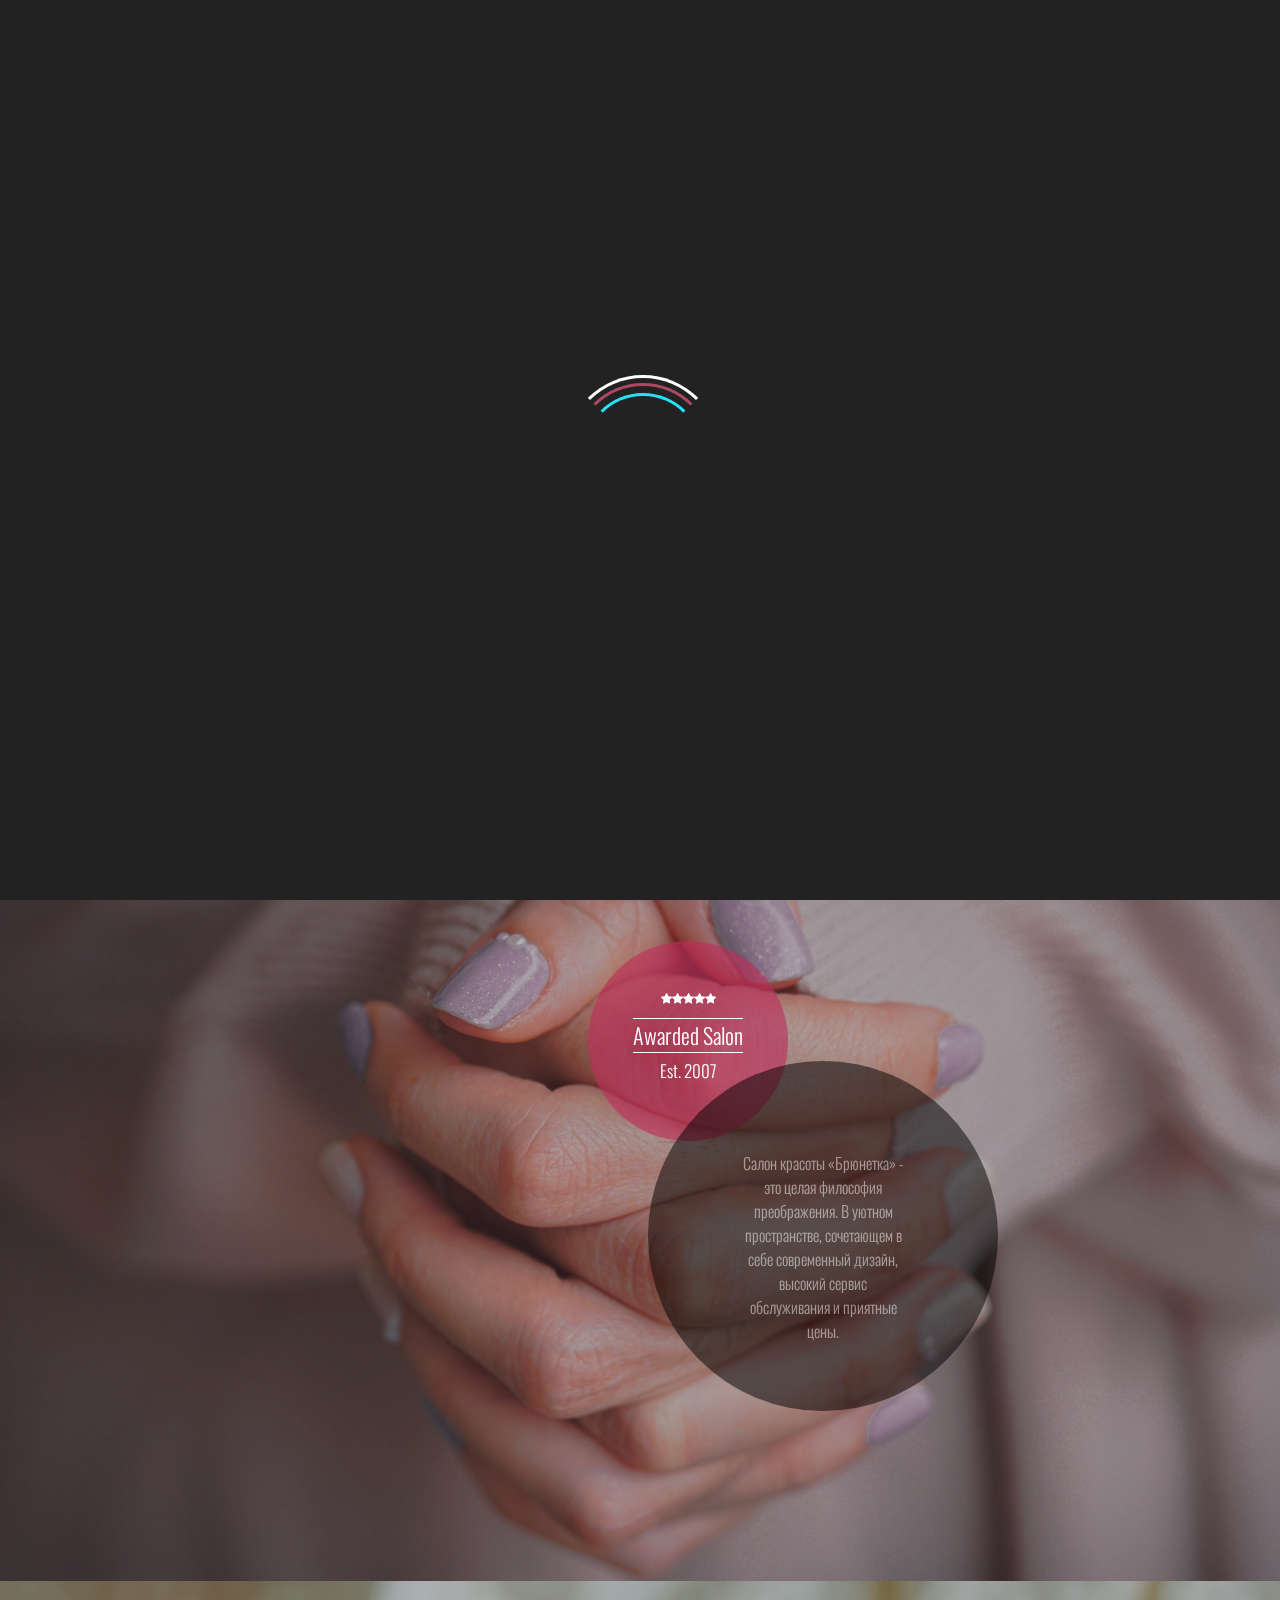
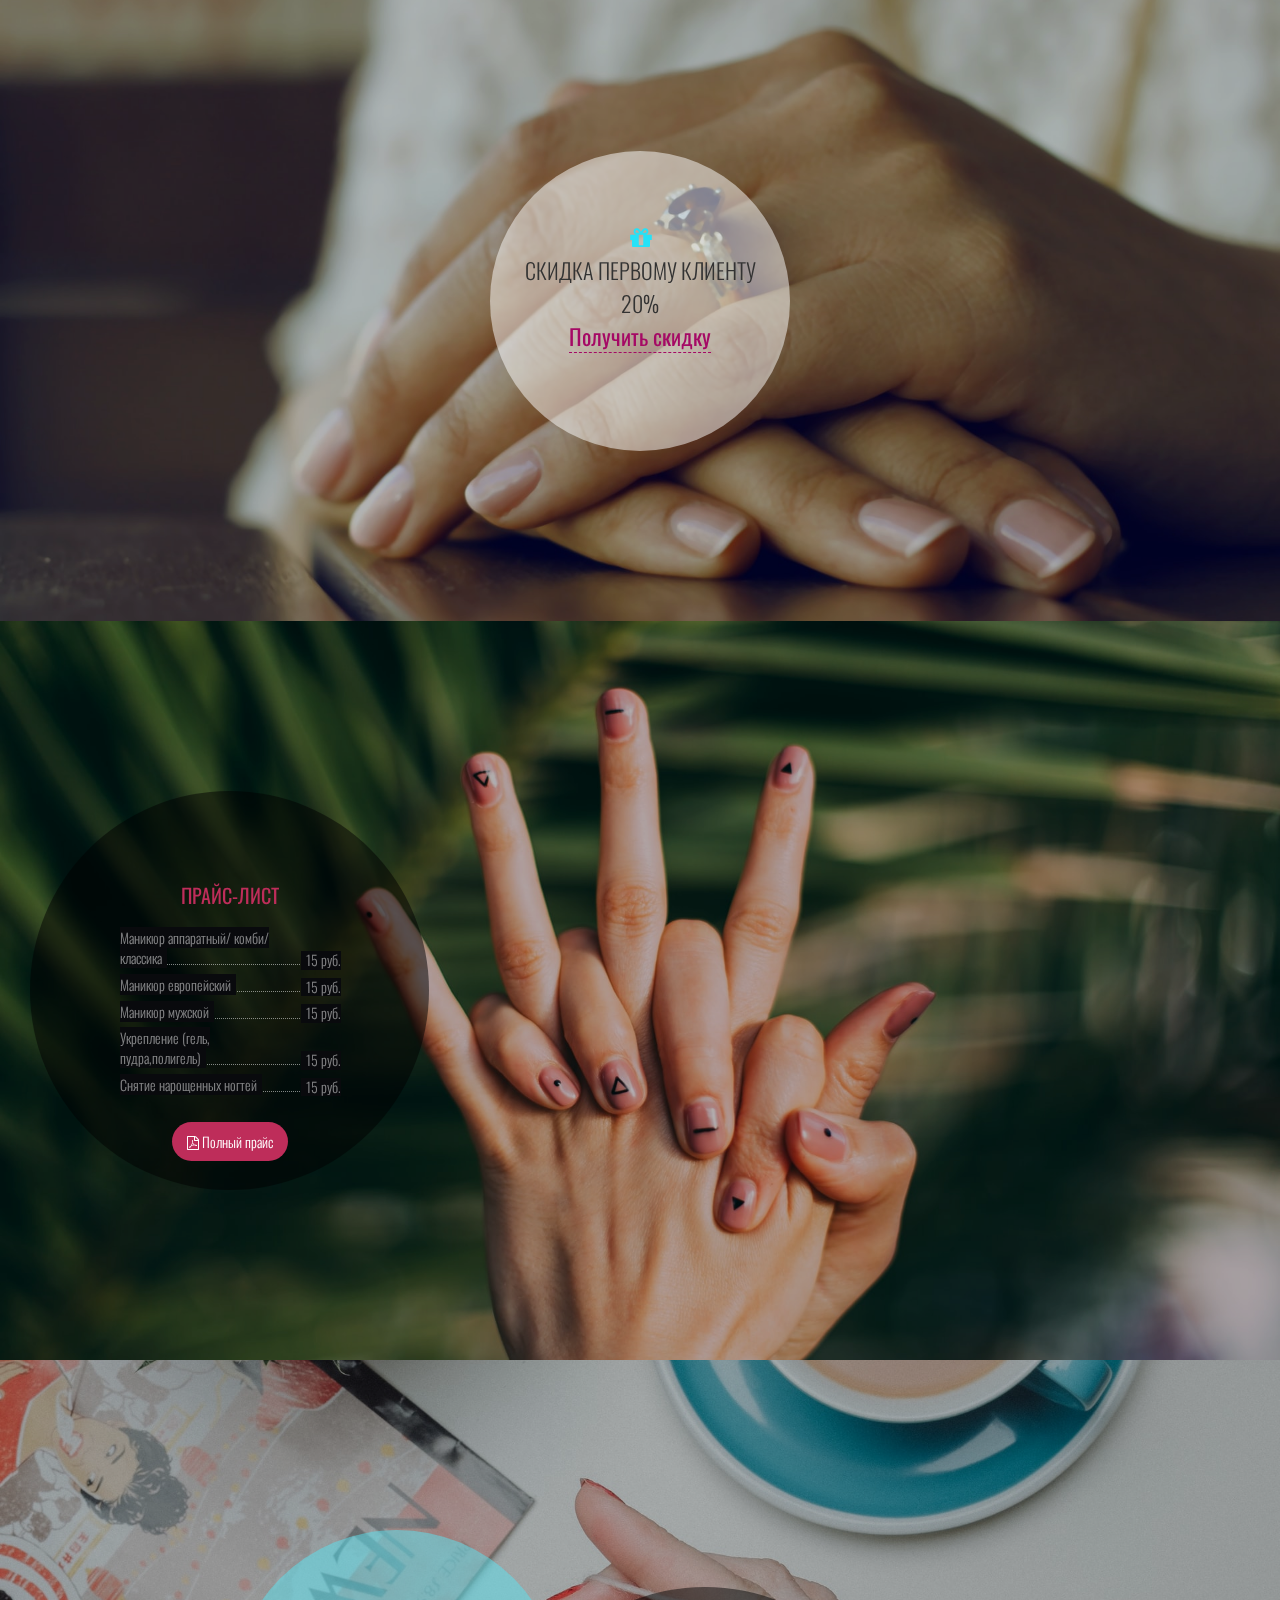
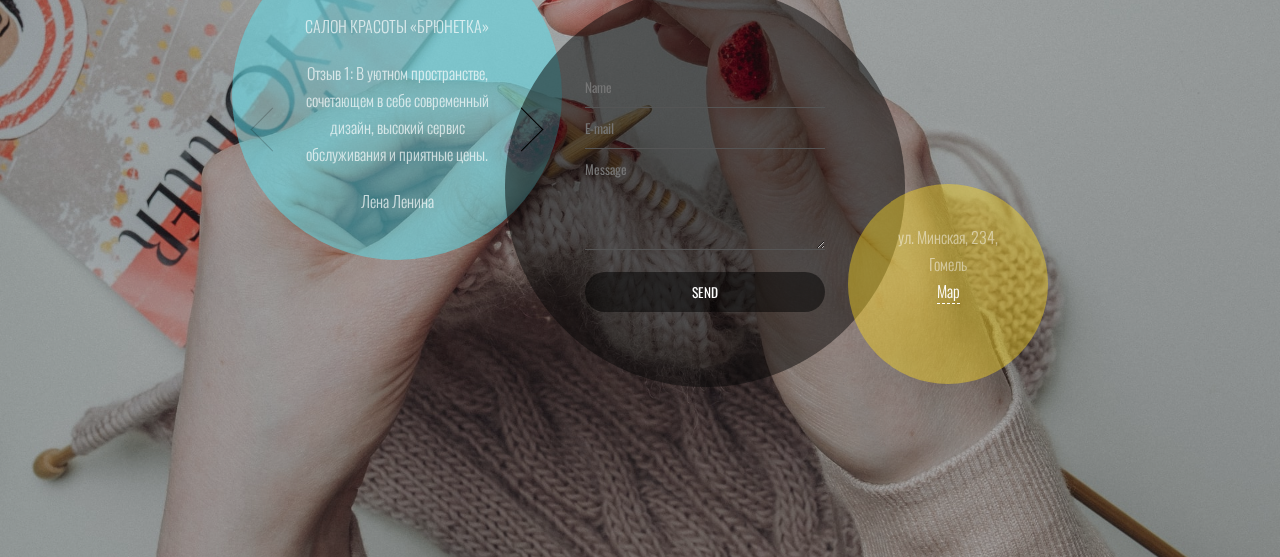
<file: index.html>
<!DOCTYPE html><html lang="en"><head><meta charset="utf-8"><meta name="viewport" content="width=device-width, initial-scale=1"><meta name="description" content=""><meta name="author" content=""><link rel="icon" href="#"><title>Маникюр</title><!-- CSS --><link href="css/style.css" rel="stylesheet"><link rel="stylesheet" href="https://maxcdn.bootstrapcdn.com/font-awesome/4.5.0/css/font-awesome.min.css"><link href='https://fonts.googleapis.com/css?family=Great+Vibes' rel='stylesheet' type='text/css'><link href='fonts/GoodWibes.ttf' rel='stylesheet' type='text/css'><link href='https://fonts.googleapis.com/css?family=Oswald:400,700,300' rel='stylesheet' type='text/css'><link href='https://fonts.googleapis.com/css?family=Roboto+Condensed:400,400italic,300italic,300,700,700italic' rel='stylesheet' type='text/css'></head><body class="frontpage"><div id="loader-wrapper"><div id="loader"></div><div class="loader-section section-left"></div><div class="loader-section section-right"></div></div><div class="menu-outer">    <div class="menu-icon">        <div class="bar"></div>        <div class="bar"></div>        <div class="bar"></div>    </div>    <nav>        <ul>           <li><a href="index.html">Home</a></li>           <li><a href="blog.html">Blog</a></li>           <li><a target="_blank" href="#">WP Version</a></li>       </ul>   </nav></div><a class="menu-close" onClick="return true">    <div class="menu-icon">        <div class="bar"></div>        <div class="bar"></div>    </div></a><div class="fixedcallicon">	<i class="fa fa-phone"></i><span class="hide">ЗВОНИТЕ - +37529 111-11-11</span></div><div class="container">	<section class="background">	<div class="content-wrapper">		<div class="intro">			<h1><span class="smaller wow zoomIn" data-wow-duration="2s" data-wow-delay="0.5">ул. Минская, 234, Гомель</span>			<span class="big wow pulse" data-wow-duration="1s" data-wow-delay="0s">Название</span><br/>			<span class="small wow fadeIn" data-wow-duration="2s" data-wow-delay="0.5s">- MANICURE SALON -</span>			</h1>		</div>	</div>	</section>	<section class="background">	<div class="content-wrapper">		<div class="about">			<div class="aboutbadge">				<span><i class="fa fa-star"></i><i class="fa fa-star"></i><i class="fa fa-star"></i><i class="fa fa-star"></i><i class="fa fa-star"></i><br/>				<span class="border">Awarded Salon</span><br/>				Est. 2007</span>			</div>			<div class="aboutbadge black">				<span>Салон красоты «Брюнетка» - это целая философия преображения. В уютном пространстве, сочетающем в себе современный дизайн, высокий сервис обслуживания и приятные цены.</span>			</div>		</div>	</div>	</section>	<section class="background">	<div class="content-wrapper">		<div class="voucher">			<div class="voucher-whitetransparent">				<h2><i class="fa fa-gift"></i><br/>СКИДКА ПЕРВОМУ КЛИЕНТУ<br/>20%<br/><a href="#slide6">Получить скидку</a></h2>			</div>		</div>	</div>	</section>	<section class="background">	<div class="content-wrapper">		<div class="pricingbadge">			<h4>Прайс-лист</h4>			<ul class="pricing_menu__list">				<li class="pricing_menu__row">				<div class="pricing_menu__meal">					<span>Маникюр аппаратный/ комби/ классика</span>				</div>				<span class="pricing_menu__price">15 руб.</span>				</li>				<li class="pricing_menu__row">				<div class="pricing_menu__meal">					<span>Маникюр европейский</span>				</div>				<span class="pricing_menu__price">15 руб.</span>				</li>				<li class="pricing_menu__row">				<div class="pricing_menu__meal">					<span>Маникюр мужской</span>				</div>				<span class="pricing_menu__price">15 руб.</span>				</li>				<li class="pricing_menu__row">				<div class="pricing_menu__meal">					<span>Укрепление (гель, пудра,полигель)</span>				</div>				<span class="pricing_menu__price">15 руб.</span>				</li>				<li class="pricing_menu__row">				<div class="pricing_menu__meal">					<span>Снятие нарощенных ногтей</span>				</div>				<span class="pricing_menu__price">15 руб.</span>				</li>				<a class="fullpricelist" href="#"><i class="fa fa-file-pdf-o"></i> Полный прайс</a>			</ul>		</div>	</div>	</section>	<section class="background">	<div class="content-wrapper">		<div class="testimonialarea">			<div class="testimonialarea-bubble">				<div class="testimonial-widget">					<h3 class="uppercase">Салон красоты «Брюнетка»</h3>					<div class="testimonial">						<p>							 Отзыв 1: В уютном пространстве, сочетающем в себе современный дизайн, высокий сервис обслуживания и приятные цены.						</p>						<p>							<strong>Лена Ленина</strong>						</p>					</div>					<div class="testimonial">						<p>							 Отзыв 2: В уютном пространстве, сочетающем в себе современный дизайн, высокий сервис обслуживания и приятные цены.						</p>						<p>							<strong>Юля Юлина</strong>						</p>					</div>					<div class="testimonial">						<p>							 Отзыв 3: В уютном пространстве, сочетающем в себе современный дизайн, высокий сервис обслуживания и приятные цены. <i class="fa fa-star"></i>."						</p>						<p>							<strong>Таня Танена</strong>						</p>					</div>					<button class="prev-testimonial">Prev</button>					<button class="next-testimonial">Next</button>				</div>			</div>			<div class="contactform-bubble">				<form autocomplete="off" class="contactform" method="post" action="contact.php" id="contactform">					<input name="name" type="text" placeholder="Name">					<input name="email" type="text" placeholder="E-mail">					<textarea name="comment" placeholder="Message" rows="4"></textarea>					<input value="SEND" type="submit" id="submit" class="btnsend">					<div class="done">						<div class="alert-box success">							<i>Message sent! We'll answer shortly.</i>						</div>					</div>				</form>			</div>			<div class="contactaddress-bubble">				<div class="contactaddress">					 ул. Минская, 234, Гомель<br/>					<a class="map" href="#">Map</a>				</div>			</div>		</div>	</div>	</section></div><!-- Scripts --><script src="https://ajax.googleapis.com/ajax/libs/jquery/1.11.3/jquery.min.js"></script><script src="js/common.js"></script><script src="js/home.js"></script><script src="js/testimonials.js"></script></body></html>
</file>
<file: css/style.css>
/* https://www.wowthemes.net 
Beauttio HTML Template
v1.0.0
*/

html, body, div, span, applet, object, iframe,
h1, h2, h3, h4, h5, h6, p, blockquote, pre,
a, abbr, acronym, address, big, cite, code,
del, dfn, em, img, ins, kbd, q, s, samp,
small, strike, strong, sub, sup, tt, var,
b, u, i, center,
dl, dt, dd, ol, ul, li,
fieldset, form, label, legend,
table, caption, tbody, tfoot, thead, tr, th, td,
article, aside, canvas, details, embed, 
figure, figcaption, footer, header, hgroup, 
menu, nav, output, ruby, section, summary,
time, mark, audio, video {
	margin: 0;
	padding: 0;
	border: 0;
	font-size: 100%;
	font: inherit;
	vertical-align: baseline;
}
/* HTML5 display-role reset for older browsers */
article, aside, details, figcaption, figure, 
footer, header, hgroup, menu, nav, section {
	display: block;
}
body {
	line-height: 1.7;
	font-weight:300;
	font-family:Oswald;
}
h2 {line-height:1.5;}
ol, ul {
	list-style: none;
}
blockquote, q {
	quotes: none;
}
blockquote:before, blockquote:after,
q:before, q:after {
	content: '';
	content: none;
}
table {
	border-collapse: collapse;
	border-spacing: 0;
}
body.frontpage {overflow:hidden;}
body{
	
	overflow-x: hidden;
    overflow-y: scroll;
}
a {text-decoration:none;}
	p {margin-bottom:20px;}
	p:last-child {margin-bottom:0;}
	
	.pull-left {float:left;}
	.pull-right {float:right;}
	.clearfix {clear:both;float:none;content:'';display:table;}
.background {
  background-size: cover;
  background-repeat: no-repeat;
  background-position: center center;
  overflow: hidden;
  will-change: transform;
  -webkit-backface-visibility: hidden;
  backface-visibility: hidden;
  height: 130vh;
  position: fixed;
  width: 100%;
  -webkit-transform: translateY(30vh);
  transform: translateY(30vh);
  -webkit-transition: all 1.2s cubic-bezier(0.22, 0.44, 0, 1);
  transition: all 1.2s cubic-bezier(0.22, 0.44, 0, 1);
}
.background:before {
  content: "";
  position: absolute;
  width: 100%;
  height: 100%;
  top: 0;
  left: 0;
  right: 0;
  bottom: 0;
  background-color: rgba(0, 0, 0, 0.3);
}
.background:first-child {
  background-image: url(../img/bg1.jpg);
  -webkit-transform: translateY(-15vh);
          transform: translateY(-15vh);
}
.background:first-child .content-wrapper {
  -webkit-transform: translateY(15vh);
          transform: translateY(15vh);
}
.background:nth-child(2) {
  background-image: url(../img/bg2.jpg);
}
.background:nth-child(3) {
  background-image: url(../img/bg3.jpg);
}
.background:nth-child(4) {
  background-image: url(../img/bg4.jpg);
}
.background:nth-child(5) {
  background-image: url(../img/bg5.jpg);
}

/* Set stacking context of slides */
.background:nth-child(1) {
  z-index: 5;
}

.background:nth-child(2) {
  z-index: 4;
}

.background:nth-child(3) {
  z-index: 3;
}

.background:nth-child(4) {
  z-index: 2;
}

.background:nth-child(5) {
  z-index: 1;
}

.content-wrapper {
	height: 100vh;
	display: -webkit-box;
	display: -webkit-flex;
	display: -ms-flexbox;
	display: flex;
	-webkit-box-pack: center;
	-webkit-justify-content: center;
	-ms-flex-pack: center;
	justify-content: center;
	text-align: center;
	-webkit-flex-flow: column nowrap;
	-ms-flex-flow: column nowrap;
	flex-flow: column nowrap;
	color: #fff;
	-webkit-transform: translateY(40vh);
	transform: translateY(40vh);
	will-change: transform;
	-webkit-backface-visibility: hidden;
	backface-visibility: hidden;
	-webkit-transition: all 1.7s cubic-bezier(0.22, 0.44, 0, 1);
	transition: all 1.7s cubic-bezier(0.22, 0.44, 0, 1);
}
.content-title {
  font-size: 12vh;
  line-height: 1.4;
}

.background.up-scroll {
  -webkit-transform: translate3d(0, -15vh, 0);
          transform: translate3d(0, -15vh, 0);
}
.background.up-scroll .content-wrapper {
  -webkit-transform: translateY(15vh);
          transform: translateY(15vh);
}
.background.up-scroll + .background {
  -webkit-transform: translate3d(0, 30vh, 0);
          transform: translate3d(0, 30vh, 0);
}
.background.up-scroll + .background .content-wrapper {
  -webkit-transform: translateY(30vh);
          transform: translateY(30vh);
}

.background.down-scroll {
  -webkit-transform: translate3d(0, -130vh, 0);
          transform: translate3d(0, -130vh, 0);
}
.background.down-scroll .content-wrapper {
  -webkit-transform: translateY(40vh);
          transform: translateY(40vh);
}
.background.down-scroll + .background:not(.down-scroll) {
  -webkit-transform: translate3d(0, -15vh, 0);
          transform: translate3d(0, -15vh, 0);
}
.background.down-scroll + .background:not(.down-scroll) .content-wrapper {
  -webkit-transform: translateY(15vh);
          transform: translateY(15vh);
}






.fixedcallicon {
	background: rgba(0,0,0,0.5);
    color: rgba(255,255,255,0.7);
    position: fixed;
    top: 43%;
    right: 0;
    width: 60px;
    height: 60px;
    line-height: 60px;
    overflow: hidden;
    display: inline-block;
    z-index: 99;
    border-top-left-radius: 5px;
    border-bottom-left-radius: 5px;
    transition: all 1s ease;
}
.fixedcallicon i {width:60px;height:60px;text-align:center;}
.fixedcallicon:hover {width:220px;background:rgba(245, 228, 25, 0.5);}

@font-face {
  font-family: 'GoodWibes'; 
  src: url(../fonts/GoodWibes.ttf); 
}


.intro h1 {
  font-family:GoodWibes;
  font-size:150px;
  font-weight:400;
  line-height:1.1;
}

.intro h1 span.big {
border-top: 1px solid;
    border-bottom: 1px solid;
    margin-bottom: 0px;
    padding: 36px 0 0px;
    display: inline-block;
}
.intro h1 span.small {

/*   font-size:90px; font-family:Oswald; font-weight:700; Great Vibes */

	font-size:90px; font-family:Oswald; font-weight:700;
}
.intro h1 span.smaller {
	font-size:30px;
	font-family:Oswald;
	display:block;
	margin-bottom:30px;
	font-weight:300;
}



.about {
	width: 500px;
    max-width: 100%;
    margin: 0px auto;
    margin-right: 15%;
}


.aboutbadge {
background-color:rgba(190, 45, 90, 0.62);
width:200px;
height:200px;
max-width:100%;
border-radius:50%;
color:#fff;
line-height:260px; 
font-weight: 300;
font-size: 17px;
}
.aboutbadge.black{
    background-color: rgba(0,0,0,0.5);
    color: rgba(255,255,255,0.5);
    width: 350px;
    height: 350px;
    font-size: 14px;
    line-height: 210px;
    margin-top: -80px;
    margin-left: 60px;
}
.aboutbadge.black span {
	    font-size: 16px;
    font-weight: 300;
    padding: 90px;
}
.aboutbadge span {line-height:1.5;display:inline-block;}
.aboutbadge span.border{    display: inline-block;
    border-top: 1px solid;
    border-bottom: 1px solid;
    margin-top: 10px;
    margin-bottom: 5px;font-size:22px;}

.aboutbadge i {
	font-size:12px;

}



.voucher {
	width: 500px;
    max-width: 100%;
    margin: 0px auto;
}
.voucher-whitetransparent {
	    display: Inline-block;
    width: 300px;
    height: 300px;
    background: rgba(255,255,255,0.5);
    color: #333;
    border-radius: 100%;
	
}
.voucher-whitetransparent i.fa {
	    color: #25E2F7;
    font-size: 25px;
}
.voucher-whitetransparent h2 {
	line-height:1.5;
	font-weight:300;
	color:#333;
	padding:70px 30px 30px 30px;
	font-size:22px;
	
}
.voucher-whitetransparent a {color:#A50965;font-weight:400;text-decoration:none;border-bottom:1px dashed;}





.pricingbadge {
	width: 220px;
    max-width: 100%;
    background-color: rgba(0,0,0,0.5);
    height: 220px;
    border-radius: 50%;
    padding: 7%;
	color:rgba(255,255,255,0.5);
	line-height: 1.4;
	margin-left:30px;
}
.pricing_menu__list {
	font-weight: 300;
    list-style: none;
    font-size: 14px;
  
  
}

.pricingbadge h4 {
    color: #be2d5a;
    font-size: 20px;
    font-weight: 400;
    text-transform: uppercase;
    margin-bottom: 10px;
}

.pricing_menu__row {
  border-bottom: 1px dotted rgba(255,255,255,0.5); /* Our dotted line, we can use border-image instead */
  position: relative;
  float: left;
  line-height: 1.2em;
  margin: -.9em 0 0 0;  
  width: 100%;
  text-align: left;  
}


.pricing_menu__meal {
  padding-right: 3em; /* Custom number for space between text and right side of .pricing_menu__row; must be greater than .pricing_menu__price max-width to avoid overlapping */
}

.pricing_menu__meal span {
    margin: 0;
    position: relative;
    top: 1.6em;
    padding-right: 5px;
    background: #090a0d;
	    line-height: 1.4;
}

.pricing_menu__price {  
	padding:1px 0 1px 5px;
	position:relative;
	top:.4em;
	left:1px;/* ie6 rounding error*/
	float:right;
	background: #090a0d;
}

a.fullpricelist {
    color: #fff;
    text-decoration: none;
    text-align: center;
    margin-top: 30px;
    display: inline-block;
    clear: both;
    float: none;
    background: #be2d5a;
    padding: 10px 15px;
    border-radius: 30px;
}



@-moz-keyframes fadein {
  0% {
    opacity: .1;
    -moz-transform: translateY(5px);
    transform: translateY(5px);
  }
  100% {
    opacity: 1;
    -moz-transform: translateY(0);
    transform: translateY(0);
  }
}
@-webkit-keyframes fadein {
  0% {
    opacity: .1;
    -webkit-transform: translateY(5px);
    transform: translateY(5px);
  }
  100% {
    opacity: 1;
    -webkit-transform: translateY(0);
    transform: translateY(0);
  }
}
@keyframes fadein {
  0% {
    opacity: .1;
    -moz-transform: translateY(5px);
    -ms-transform: translateY(5px);
    -webkit-transform: translateY(5px);
    transform: translateY(5px);
  }
  100% {
    opacity: 1;
    -moz-transform: translateY(0);
    -ms-transform: translateY(0);
    -webkit-transform: translateY(0);
    transform: translateY(0);
  }
}
.uppercase {
  text-transform: uppercase;
}


.testimonialarea {
	   	width: 1200px;
    max-width: 100%;
    margin: 0px auto;
}

.testimonialarea-bubble {
	display: Inline-block;
    width: 330px;
    height: 330px;
    background: rgba(90, 227, 241, 0.5);
    color: #333;
    border-radius: 100%;
}

.testimonial-widget {
  position: relative;
  text-align: center;
  overflow: hidden;
     padding: 25% 20%;
	 color:rgba(255,255,255,0.7);
}
.testimonial-widget h3 {
	margin-bottom:20px;
}
.testimonial {
  position: absolute;
  opacity: 0;
  z-index: -1;
}
.testimonial.current {
  opacity: 1;
  position: relative;
  z-index: initial;
  -moz-animation: fadein 0.7s ease;
  -webkit-animation: fadein 0.7s ease;
  animation: fadein 0.7s ease;
}

.prev-testimonial,
.next-testimonial {
  position: absolute;
  -moz-appearance: none;
  -webkit-appearance: none;
  background-color: transparent;
  border: none;
  width: 30px;
  top: 110px;
  text-indent: -9999px;
  cursor: pointer;
}
.prev-testimonial:focus,
.next-testimonial:focus {
  outline: none;
}
.prev-testimonial:before,
.next-testimonial:before {
  content: "";
  background-color: transparent;
  width: 30px;
  height: 30px;
  display: inline-block;
  position: absolute;
  top: 0;
  -moz-transform: rotate(45deg);
  -ms-transform: rotate(45deg);
  -webkit-transform: rotate(45deg);
  transform: rotate(45deg);
}

.prev-testimonial {
  left: 15px;
      top: 50%;
}
.prev-testimonial:before {
  left: 10px;
  border-left: solid 1px black;
  border-bottom: solid 1px black;
}

.next-testimonial {
  right: 15px;
      top: 50%;
}
.next-testimonial:before {
  right: 10px;
  border-top: solid 1px black;
  border-right: solid 1px black;
}

.testimonial__mug {
  width: 100px;
  height: 100px;
  margin: 16px auto;
  -moz-border-radius: 50%;
  -webkit-border-radius: 50%;
  border-radius: 50%;
  overflow: hidden;
}

.grey-out {
  opacity: .2;
}

.testimonialarea button {
  width: 80px;
  padding: 6px;
  z-index: 99;
}




.contactform-bubble {
    display: inline-block;
    width: 400px;
    height: 400px;
    background: rgba(6, 6, 6, 0.5);
    color:rgba(255,255,255,0.5);
    border-radius: 100%;
	margin-left:-60px;	
}
.contactform {
	padding:20%;
}
.contactform input, 
.contactform textarea{
	width:100%;
	background:transparent;
	border:0;
	border-bottom:1px solid #555;
	font-family:Oswald;
	padding:10px 0;
	color:rgba(241, 229, 90, 0.5);
}

.contactform input.btnsend {
    border: 0;
    color: #fff;
    cursor: pointer;
    width: 100%;
    border-radius: 40px;
    margin-top: 15px;
    background: rgba(0,0,0, 0.5);	
	letter-spacing:0.5px;
}
.contactform input:focus, 
.contactform textarea:focus {
	outline:0;
	outline:none;
	border-bottom:1px solid #fff;
}
.done {
    display: none;
}
.contactform .done {margin-top:10px; font-size:14px;color:rgba(53, 249, 214, 0.42);}
.error input, input.error, .error textarea, textarea.error {
    border-color: #c60f13;
}

.contactaddress-bubble {
    display: inline-block;
    width: 200px;
    height: 200px;
    background: rgba(253, 216, 34, 0.44);
    color: rgba(255,255,255,0.5);
    border-radius: 100%;
    margin-left: -60px;
}
.contactaddress {
	    padding: 20%;
}
a.map {border-bottom: 1px dashed;    color: #fff;}


.logoarea {width:46%;float:left;}
.logoarea .intro {
    color: #fff;
    text-align: center;
    position: fixed;
    display: table;
    vertical-align: middle;
    top: 32%;
    left: 12%;
	
}
.logoarea .intro h1 span.small {
    font-size: 50px;
	margin-top:15px;
	display: block;
}
.logoarea .intro h1 span.smaller {
    font-size: 16px;
	margin-bottom:20px;
	line-height: 1;
	display: block;
}
.logoarea h1 {
    font-size: 90px;
	
}
.logoarea h1 span.big{
    padding: 22px 0 0px;
    line-height: 0.9;
}

.pagearea {
	float:right;
    width: 42%;
    max-width: 100%;
	min-height:100vh;
    margin: 0px auto;
    margin-right: 0;
	background-color: rgba(0,0,0,0.8);
	color: rgba(255,255,255,0.5);
	font-size: 15px;
	text-align:left;
	padding:40px 60px;
	font-family:Roboto Condensed;
}
.pagearea h1.entry-title, .pagearea h1.page-headline {
	font-family: Oswald;
    font-size: 21px;
    color: rgba(255,255,255,0.7);
	letter-spacing: 1px;
}
.pagearea h1.page-headline {
    margin-bottom: 0;
    color: #fff;
    font-weight: 400;
	font-size:25px;
}

.pagearea h1.page-headline:after {
    content: '';
    width: 91%;
    color: rgba(255,255,255,0.4);
    margin-top: 20px;
    border-bottom: double medium;
    display: block;
    margin-bottom: 30px;
    position: relative;
    margin-left: 26px;
	}
.iconstartitle {
	position: absolute;
    top: 95px;
}
.pagearea a.readmore {
	font-style: italic;
    background-color: rgba(230, 33, 97, 0.48);
    display: inline-block;
    color: rgb(255, 255, 255);
    padding: 5px 10px;
    border-radius: 5px 20px;
    margin-top: 10px;
	margin-bottom:10px;
}

.textwhite {color:#fff;}
.textmagenta {color: #F50986;}

#loader-wrapper {
    position: fixed;
    top: 0;
    left: 0;
    width: 100%;
    height: 100%;
    z-index: 1000;
}
#loader {
    display: block;
    position: relative;
    left: 50%;
    top: 50%;
    width: 150px;
    height: 150px;
    margin: -75px 0 0 -75px;
    border-radius: 50%;
    border: 3px solid transparent;
    border-top-color: #fff;

    -webkit-animation: spin 2s linear infinite; /* Chrome, Opera 15+, Safari 5+ */
    animation: spin 2s linear infinite; /* Chrome, Firefox 16+, IE 10+, Opera */
    z-index: 1001;
}

    #loader:before {
        content: "";
        position: absolute;
        top: 5px;
        left: 5px;
        right: 5px;
        bottom: 5px;
        border-radius: 50%;
        border: 3px solid transparent;
        border-top-color: #ab4964;

        -webkit-animation: spin 3s linear infinite; /* Chrome, Opera 15+, Safari 5+ */
        animation: spin 3s linear infinite; /* Chrome, Firefox 16+, IE 10+, Opera */
    }

    #loader:after {
        content: "";
        position: absolute;
        top: 15px;
        left: 15px;
        right: 15px;
        bottom: 15px;
        border-radius: 50%;
        border: 3px solid transparent;
        border-top-color: #25E2F7;

        -webkit-animation: spin 1.5s linear infinite; /* Chrome, Opera 15+, Safari 5+ */
          animation: spin 1.5s linear infinite; /* Chrome, Firefox 16+, IE 10+, Opera */
    }

    @-webkit-keyframes spin {
        0%   { 
            -webkit-transform: rotate(0deg);  /* Chrome, Opera 15+, Safari 3.1+ */
            -ms-transform: rotate(0deg);  /* IE 9 */
            transform: rotate(0deg);  /* Firefox 16+, IE 10+, Opera */
        }
        100% {
            -webkit-transform: rotate(360deg);  /* Chrome, Opera 15+, Safari 3.1+ */
            -ms-transform: rotate(360deg);  /* IE 9 */
            transform: rotate(360deg);  /* Firefox 16+, IE 10+, Opera */
        }
    }
    @keyframes spin {
        0%   { 
            -webkit-transform: rotate(0deg);  /* Chrome, Opera 15+, Safari 3.1+ */
            -ms-transform: rotate(0deg);  /* IE 9 */
            transform: rotate(0deg);  /* Firefox 16+, IE 10+, Opera */
        }
        100% {
            -webkit-transform: rotate(360deg);  /* Chrome, Opera 15+, Safari 3.1+ */
            -ms-transform: rotate(360deg);  /* IE 9 */
            transform: rotate(360deg);  /* Firefox 16+, IE 10+, Opera */
        }
    }

    #loader-wrapper .loader-section {
        position: fixed;
        top: 0;
        width: 51%;
        height: 100%;
        background: #222;
        z-index: 1000;
    }

    #loader-wrapper .loader-section.section-left {
        left: 0;
    }
    #loader-wrapper .loader-section.section-right {
        right: 0;
    }

    /* Loaded styles */
    .loaded #loader-wrapper .loader-section.section-left {
        -webkit-transform: translateX(-100%);  /* Chrome, Opera 15+, Safari 3.1+ */
            -ms-transform: translateX(-100%);  /* IE 9 */
                transform: translateX(-100%);  /* Firefox 16+, IE 10+, Opera */

        -webkit-transition: all 0.7s 0.3s cubic-bezier(0.645, 0.045, 0.355, 1.000);  /* Android 2.1+, Chrome 1-25, iOS 3.2-6.1, Safari 3.2-6  */
                transition: all 0.7s 0.3s cubic-bezier(0.645, 0.045, 0.355, 1.000);  /* Chrome 26, Firefox 16+, iOS 7+, IE 10+, Opera, Safari 6.1+  */
    }
    .loaded #loader-wrapper .loader-section.section-right {
        -webkit-transform: translateX(100%);  /* Chrome, Opera 15+, Safari 3.1+ */
            -ms-transform: translateX(100%);  /* IE 9 */
                transform: translateX(100%);  /* Firefox 16+, IE 10+, Opera */

        -webkit-transition: all 0.7s 0.3s cubic-bezier(0.645, 0.045, 0.355, 1.000);  /* Android 2.1+, Chrome 1-25, iOS 3.2-6.1, Safari 3.2-6  */
                transition: all 0.7s 0.3s cubic-bezier(0.645, 0.045, 0.355, 1.000);  /* Chrome 26, Firefox 16+, iOS 7+, IE 10+, Opera, Safari 6.1+  */
    }
    .loaded #loader {
        opacity: 0;

        -webkit-transition: all 0.3s ease-out;  /* Android 2.1+, Chrome 1-25, iOS 3.2-6.1, Safari 3.2-6  */
                transition: all 0.3s ease-out;  /* Chrome 26, Firefox 16+, iOS 7+, IE 10+, Opera, Safari 6.1+  */

    }
    .loaded #loader-wrapper {
        visibility: hidden;

        -webkit-transform: translateY(-100%);  /* Chrome, Opera 15+, Safari 3.1+ */
            -ms-transform: translateY(-100%);  /* IE 9 */
                transform: translateY(-100%);  /* Firefox 16+, IE 10+, Opera */
    
        -webkit-transition: all 0.3s 1s ease-out;  /* Android 2.1+, Chrome 1-25, iOS 3.2-6.1, Safari 3.2-6  */
                transition: all 0.3s 1s ease-out;  /* Chrome 26, Firefox 16+, iOS 7+, IE 10+, Opera, Safari 6.1+  */
    }
	
	
	
.menu-outer:hover ~ .menu-close {
  margin-right:-100px;
}
.menu-outer:hover .bar {     background: rgba(145, 255, 255, 0.65); }
.menu-inner ul {
  top:50%;
  -webkit-transform:translateY(-50%);
  -moz-transform:translateY(-50%);
  -ms-transform:translateY(-50%);
  -o-transform:translateY(-50%);
  transform:translateY(-50%);
}
html, body {
  background: rgba(20,20,20,1);
}
.menu-outer {
  
  overflow: hidden;
  position: fixed;
  top: 0;
  z-index: 998;  
  width: 100%;
  left: 100%;
  margin-left: -100px;
  height: 200%;
      background: rgba(145, 255, 255, 0.65);
  -webkit-transition: all ease .5s;
  -moz-transition: all ease .5s;
  -ms-transition: all ease .5s;
  -o-transition: all ease .5s;
  transition: all ease .5s; 
  -webkit-transform-origin: top left;
  -moz-transform-origin: top left;
  -ms-transform-origin: top left;
  -o-transform-origin: top left;
  transform-origin: top left;
  -webkit-transform: rotate(-45deg);
  -moz-transform: rotate(-45deg);
  -ms-transform: rotate(-45deg);
  -o-transform: rotate(-45deg);
  transform: rotate(-45deg);
}
.menu-outer:hover {
  background: rgba(40, 154, 154, 0.95);
  left: 0;
  margin-left: 0;
  -webkit-transform: rotate(0deg);
  -moz-transform: rotate(0deg);
  -ms-transform: rotate(0deg);
  -o-transform: rotate(0deg);
  transform: rotate(0deg);
}
.menu-icon {
  z-index: 999;
  position: absolute;
  top: 58px;
  left: 15px;
  width: 30px;
  pointer-events: none;
  -webkit-transform: rotate(45deg);
  -moz-transform: rotate(45deg);
  -ms-transform: rotate(45deg);
  -o-transform: rotate(45deg);
  transform: rotate(45deg);
  -webkit-transition: all ease .5s;
  -moz-transition: all ease .5s;
  -ms-transition: all ease .5s;
  -o-transition: all ease .5s;
  transition: all ease .5s;
}
.menu-icon .bar {
  background: rgba(250,250,250,1);
  width: 100%;
  height: 5px;
  margin: 0 0 5px;
  -webkit-transition: all ease .5s;
  -moz-transition: all ease .5s;
  -ms-transition: all ease .5s;
  -o-transition: all ease .5s;
  transition: all ease .5s;
}
.menu-outer:hover > .menu-icon {
  opacity: 0;
}
nav ul {
  position:absolute;
  width:100%;
  padding: 0;
  left: 10%;
  -webkit-transition: all ease .5s;
  -moz-transition: all ease .5s;
  -ms-transition: all ease .5s;
  -o-transition: all ease .5s;
  transition: all ease .5s;
}
.menu-outer:hover > nav ul {
  left: 0;
}
nav li {
  list-style:none;
  text-align: center;
  text-transform: uppercase;
}
nav li a {
  font-size: 2em;
  color: rgba(255,255,255,.8);
  text-decoration: none;
  margin: 0 auto;
  padding: 20px;
  display:block;
  -webkit-transition: all ease .5s;
  -moz-transition: all ease .5s;
  -ms-transition: all ease .5s;
  -o-transition: all ease .5s;
  transition: all ease .5s;
}
nav li a:hover {
  color: rgba(255,255,255,1);
}
@media screen and (max-width: 600px), screen and (max-height: 600px) {
  nav ul {font-size:.75em;}
  nav ul a {padding: 10px;}
}
.menu-close {
  z-index: 9999;
  position: fixed;
  top: 0;
  right: 100%;
  width: 200px;
  height: 200px;
  background: #be2d5a;
  cursor: pointer;
  -webkit-transition: all ease .5s;
  -moz-transition: all ease .5s;
  -ms-transition: all ease .5s;
  -o-transition: all ease .5s;
  transition: all ease .5s;
  -webkit-transform-origin: top right;
  -moz-transform-origin: top right;
  -ms-transform-origin: top right;
  -o-transform-origin: top right;
  transform-origin: top right;
  -webkit-transform: rotate(45deg);
  -moz-transform: rotate(45deg);
  -ms-transform: rotate(45deg);
  -o-transform: rotate(45deg);
  transform: rotate(45deg);
}
.menu-close .menu-icon {
  right: 15px; left: auto;top: 68px;
  -webkit-transform: rotate(-45deg);
  -moz-transform: rotate(-45deg);
  -ms-transform: rotate(-45deg);
  -o-transform: rotate(-45deg);
  transform: rotate(-45deg);
}
.menu-close .bar {
  background: rgba(250,250,250,1);
  width: 100%;
  height: 5px;
  position:absolute;
  -webkit-transform-origin: center;
  -moz-transform-origin: center;
  -ms-transform-origin: center;
  -o-transform-origin: center;
  transform-origin: center;
}
.menu-close .bar:first-child {
  -webkit-transform: rotate(45deg);
  -moz-transform: rotate(45deg);
  -ms-transform: rotate(45deg);
  -o-transform: rotate(45deg);
  transform: rotate(45deg);
}
.menu-close .bar:last-child {
  -webkit-transform: rotate(-45deg);
  -moz-transform: rotate(-45deg);
  -ms-transform: rotate(-45deg);
  -o-transform: rotate(-45deg);
  transform: rotate(-45deg);
}	
	
	
	
	
	
	
footer.footer {background-color:rgba(0,0,0,0.9);padding: 12px;color:rgba(255,255,255,0.3);font-family:Roboto Condensed;font-size:14px;   }
footer.footer.front {    position: absolute;
    width: 100%;
    bottom: 0;}
footer .container {max-width:96%;margin:0px auto;}
.footericons i {margin-left:5px;margin-right:5px;}
.footericons a {color:#fff;}


@media screen and (max-width:1280px) {
p.comment-form-email, p.comment-form-author, p.comment-form-url {
		width:100%;
		display:block;
		float:none;
	}
	#comments input {
		width:80%;
	}
	body {
    overflow-x: hidden;
    overflow-y: scroll !Important;
		}
		body.frontbeauttio {
			overflow-y:scroll !Important;
			}

			.background {
					background-size:cover;
			 background-repeat:no-repeat;
			 background-position:center center;
			 will-change:none;
			 -webkit-backface-visibility:none;
			 backface-visibility:none;
			 height:100%;
			 position:relative;
			 width:100%;
			 -webkit-transform:none;
			 transform:none;
			 -webkit-transition:0;
			 transition:0;
			 padding:170px 0;
		}
		body.frontbeauttio {
			overflow-y:scroll !Important;
		}
		.content-wrapper {
			 height:100%;
			 display:block;
			 -webkit-box-pack:initial;
			 -webkit-justify-content:initial;
			 -ms-flex-pack:initial;
			 justify-content:initial;
			 text-align:center;
			 -webkit-flex-flow:initial;
			 -ms-flex-flow:initial;
			 flex-flow:initial;
			 color:#fff;
			 -webkit-transform:none;
			 transform:none;
			 will-change:none;
			 -webkit-backface-visibility:hidden;
			 backface-visibility:hidden;
			 -webkit-transition:initial;
			 transition:0;
					color:#fff;
			 position:relative;
		}
			.background.up-scroll .content-wrapper,	.background.down-scroll .content-wrapper,	.background:first-child .content-wrapper,	.background.up-scroll,	.background.down-scroll,	.background:first-child,	.background.down-scroll+.background:not(.down-scroll),	.background.up-scroll+.background .content-wrapper,	.background.down-scroll+.background .content-wrapper,	.background.up-scroll+.background {
					-webkit-transform:translate3d(0,0,0) !Important;
					transform:translate3d(0,0,0) !Important;
					-webkit-transform:none !Important;
					transform:none !Important;
		}
}
@media screen and (max-width:900px) {

	.logoarea,.pagearea {
		width:100%;
		float:none;
		clear:both;
		margin:0px auto;
		padding:0;
		min-height:100%;
	}
	#commentform #comment {
		max-width:80%;
	}
	.pagearea:before {
		content:'';
	  clear: both;
	  float: none;
	  margin: 0px auto;
	  display: table;
}
.insidepagearea {
	padding:30px;
}

	.logoarea .intro {
		color:#fff;
		text-align:center;
		position:relative;
		display:block;
		vertical-align:middle;
		margin-top:0px;
		margin-bottom:0px;
		left:auto;
		right:auto;
	}
	.logoarea .intro a {
		color:#fff;
	}
	.pagearea {
			background-color: #111;
	}

}
/* Responsive */
@media screen and (max-width:767px) {
	.pagearea, .logoarea {
			width:100%;
			clear:both;
			float:none;
			max-width:100%;
	}

	.intro h1 {
			font-size:60px;
			line-height:1.2;
			padding: 50px 20px;
	}
	.intro h1 span.small {
			font-size:45px;
			line-height:1.3;
	}
	.intro h1 span.smaller,.logoarea .intro h1 span.smaller {
			font-size:17px;
			line-height:1.3;
	}
}
@media screen and (max-width:430px) {
	.background {
			padding:100px 0;
	}
	 .aboutbadge.black {
			 margin:0px auto;
			 margin-top:-30px;
			 max-width:100%;
	}
	 .aboutbadge.black span {
			 padding:90px 50px;
	}
	 .aboutbadge {
			 margin:0px auto;
			 max-width:100%;
	}
	 .contactform-bubble,.testimonialarea-bubble,.contactaddress-bubble {
		 	width: 300px;
		 	height: 300px;
			 margin:0px auto;
	}
	 .pricingbadge {
			 width:250px;
			 max-width:100%;
			 height:250px;
			 margin:0px auto;
			 padding: 30px 30px;
	}
}
</file>
